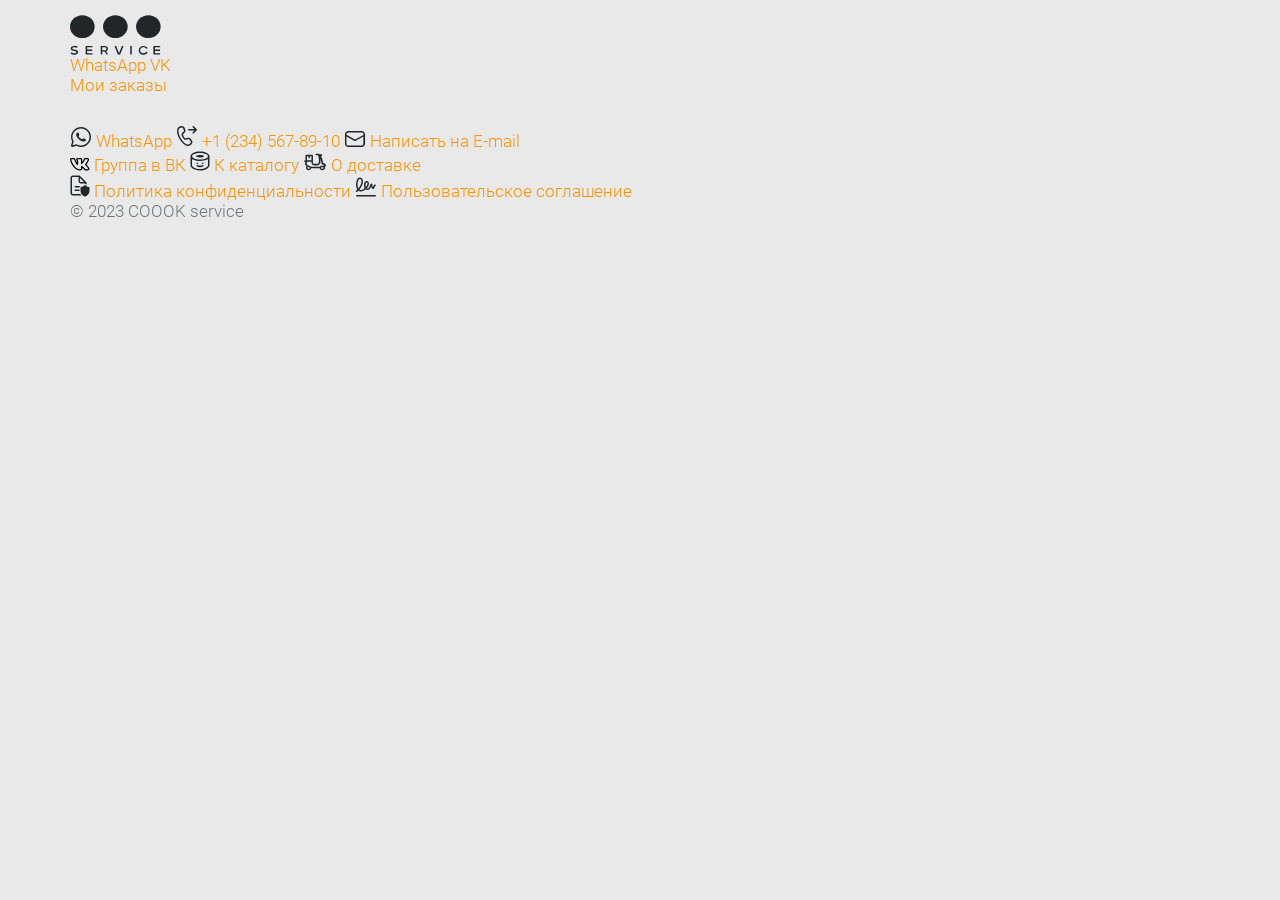
<file: app/page.html>
<!DOCTYPE html>
<html lang="en">

<head>
    <meta charset="UTF-8">
    <meta http-equiv="X-UA-Compatible" content="IE=edge">
    <meta name="viewport" content="width=device-width, initial-scale=1.0">
    <title>mvp-ser</title>
    <link rel="stylesheet" href="css/style.min.css">
</head>

<body>
    
    <header class="header">
        <div class="container">
            <div class="header-inner">
                <a href="#" class="header-inner__logo">
                    <img src="images/logo.svg" alt="logo" class="header-logo__link">
                </a>
                <div class="header-inner__btns">
                    <a href="#" class="header-inner__btn-item header-inner__btn-itemWA">WhatsApp</a>
                    <a href="#" class="header-inner__btn-item header-inner__btn-itemVK">VK</a>
                    <div class="header-inner__btn-profileInner">
                        <div class="header-inner__btn-profile"></div>
                        <ul class="header-inner__btn-profileMenu">
                            <li class="profileMenu__item">
                                <a href="#" class="profileMenu__item-text">Мои заказы</a>
                            </li>
                        </ul>
                    </div>
                </div>
            </div>
        </div>
    </header>

    <main class="main">
        
    </main>

    <footer class="footer">
        <div class="container">
            <div class="footer-items">
                <div class="footer-item">
                    <a href="#" class="footer-item__link">
                        <svg width="22" height="20" viewBox="0 0 22 20" fill="none"
                            xmlns="http://www.w3.org/2000/svg">
                            <path
                                d="M11.0294 0C5.52943 0 1.02943 4.5 1.02943 10C1.02943 11.6 1.42943 13.2 2.12943 14.5L1.02943 18.4C0.729427 19.3 1.62943 20.2 2.52943 19.9L6.42943 18.8C7.82943 19.6 9.42943 20 11.0294 20C16.5294 20 21.0294 15.5 21.0294 10C21.0294 4.5 16.5294 0 11.0294 0ZM11.0294 1.5C15.7294 1.5 19.5294 5.3 19.5294 10C19.5294 14.7 15.7294 18.5 11.0294 18.5C9.52943 18.5 8.12943 18.1 6.92943 17.4C6.72943 17.3 6.52943 17.3 6.32943 17.3L2.62943 18.3L3.62943 14.6C3.72943 14.4 3.62943 14.2 3.52943 14C2.82943 12.8 2.42943 11.4 2.42943 9.9C2.52943 5.3 6.32943 1.5 11.0294 1.5ZM7.62943 5.5C7.52943 5.5 7.22943 5.6 7.02943 5.8C6.82943 6 6.12943 6.6 6.12943 7.8C6.12943 9 7.02943 10.1 7.12943 10.3C7.22943 10.5 8.82943 12.9 11.2294 13.9C13.2294 14.7 13.6294 14.5 14.1294 14.5C14.5294 14.5 15.5294 13.9 15.7294 13.4C15.9294 12.8 15.9294 12.4 15.8294 12.3C15.7294 12.2 15.6294 12.1 15.3294 12C15.1294 11.9 13.9294 11.3 13.7294 11.2C13.5294 11.1 13.3294 11.1 13.2294 11.3C13.0294 11.5 12.6294 12.1 12.4294 12.2C12.3294 12.4 12.1294 12.4 11.9294 12.3C11.7294 12.2 10.9294 11.9 10.0294 11.1C9.32943 10.5 8.82943 9.7 8.72943 9.4C8.52943 9.2 8.72943 9 8.82943 8.9C8.92943 8.8 9.02943 8.6 9.12943 8.5C9.22943 8.4 9.32943 8.3 9.32943 8.1C9.42943 7.9 9.32943 7.8 9.32943 7.7C9.32943 7.6 8.82943 6.4 8.62943 5.9C8.42943 5.5 8.22943 5.5 8.12943 5.5C7.92943 5.5 7.82943 5.5 7.62943 5.5Z"
                                fill="#212629" />
                        </svg>

                        WhatsApp</a>
                    <a href="tel:+12345678910" class="footer-item__link">
                        <svg width="22" height="22" viewBox="0 0 22 22" fill="none"
                            xmlns="http://www.w3.org/2000/svg">
                            <path
                                d="M17.1814 0.993744C16.7814 0.993744 16.4814 1.29374 16.4814 1.79374C16.4814 1.99374 16.5814 2.19374 16.6814 2.29374L18.3814 3.99374H12.6814C12.2814 3.99374 11.9814 4.29374 11.9814 4.69374C11.9814 5.09374 12.2814 5.49374 12.6814 5.49374H18.3814L16.6814 7.19374C16.3814 7.49374 16.3814 7.99374 16.6814 8.29374C16.9814 8.59374 17.4814 8.59374 17.7814 8.29374L20.7814 5.29374C21.0814 4.99374 21.0814 4.49374 20.7814 4.19374L17.7814 1.19374C17.5814 1.09374 17.3814 0.993744 17.1814 0.993744ZM5.98138 0.993744C5.68138 0.993744 5.38138 0.993744 4.98138 1.09374L3.78138 1.49374C2.58138 1.79374 1.58138 2.79374 1.28138 4.09374C0.481384 6.89374 1.38138 10.1937 3.58138 13.9937C5.78138 17.6937 8.28138 20.0937 11.0814 20.8937C12.3814 21.1937 13.7814 20.8937 14.6814 19.9937L15.5814 19.1937C16.5814 18.2937 16.7814 16.6937 15.8814 15.5937L14.5814 13.7937C13.8814 12.8937 12.6814 12.3937 11.4814 12.7937L9.48138 13.3937C9.38138 13.3937 9.18138 13.2937 8.98138 13.1937C8.68138 12.8937 8.18138 12.3937 7.78138 11.5937C7.38138 10.6937 7.18138 10.0937 7.08138 9.79374C6.98138 9.39374 6.98138 9.39374 6.98138 9.29374C6.98138 9.19374 6.98138 9.19374 7.08138 9.19374L8.58138 7.79374C9.48138 6.99374 9.78138 5.69374 9.28138 4.59374L8.38138 2.59374C7.88138 1.69374 6.98138 1.09374 5.98138 0.993744ZM5.88138 2.49374C6.38138 2.49374 6.78138 2.79374 6.98138 3.19374L7.88138 5.19374C8.08138 5.69374 7.98138 6.19374 7.58138 6.59374L6.08138 7.99374C5.78138 8.29374 5.58138 8.69374 5.48138 9.09374C5.48138 9.19374 5.48138 9.59374 5.58138 10.0937C5.68138 10.5937 5.98138 11.2937 6.58138 12.1937C7.08138 13.0937 7.58138 13.6937 8.08138 14.1937C8.28138 14.3937 8.98138 15.0937 9.98138 14.7937L11.9814 14.1937C12.4814 13.9937 13.0814 14.1937 13.3814 14.6937L14.6814 16.4937C15.0814 16.9937 14.9814 17.6937 14.4814 18.0937L13.5814 18.8937C12.9814 19.3937 12.1814 19.5937 11.3814 19.3937C9.08138 18.7937 6.78138 16.6937 4.78138 13.1937C2.78138 9.69374 2.08138 6.69374 2.68138 4.49374C2.88138 3.79374 3.48138 3.09374 4.28138 2.89374L5.48138 2.49374C5.58138 2.49374 5.78138 2.49374 5.88138 2.49374Z"
                                fill="#212629" />
                        </svg>


                        +1 (234) 567-89-10</a>
                    <a href="#" class="footer-item__link">
                        <svg width="22" height="16" viewBox="0 0 22 16" fill="none"
                            xmlns="http://www.w3.org/2000/svg">
                            <path
                                d="M4.25001 0C2.45001 0 0.950012 1.5 0.950012 3.3V12.8C0.950012 14.5 2.45001 16 4.25001 16H17.75C19.55 16 21.05 14.5 21.05 12.7V3.3C20.95 1.5 19.45 0 17.75 0H4.25001ZM4.25001 1.5H17.75C18.75 1.5 19.55 2.3 19.55 3.3V3.9L10.95 8.4L2.45001 3.8V3.3C2.45001 2.3 3.25001 1.5 4.25001 1.5ZM2.45001 5.5L10.55 9.9C10.75 10 11.05 10 11.25 9.9L19.35 5.5V12.7C19.35 13.7 18.55 14.5 17.55 14.5H4.25001C3.25001 14.5 2.45001 13.7 2.45001 12.7V5.5Z"
                                fill="#212629" />
                        </svg>

                        Написать на E-mail</a>
                </div>
                <div class="footer-item">
                    <a href="#" class="footer-item__link">
                        <svg width="20" height="13" viewBox="0 0 20 13" fill="none"
                            xmlns="http://www.w3.org/2000/svg">
                            <path fill-rule="evenodd" clip-rule="evenodd"
                                d="M19.2958 10.0958C18.8426 9.18292 18.2453 8.349 17.5271 7.62608C17.2827 7.34192 16.9961 7.0615 16.7723 6.84267L16.7411 6.81208C16.6257 6.69908 16.5303 6.60533 16.4523 6.52458C17.4344 5.15892 18.275 3.69663 18.9608 2.16018L18.9885 2.09819L19.0079 2.03313C19.098 1.73073 19.2018 1.15567 18.8346 0.635976C18.455 0.0988257 17.8472 0.00195069 17.4402 0.00195069H15.5676C15.1773 -0.015941 14.7907 0.0895927 14.4632 0.304151C14.1332 0.520326 13.8807 0.835651 13.7418 1.20425C13.3386 2.16483 12.834 3.0785 12.2373 3.92998V1.73558C12.2373 1.45192 12.2106 0.977409 11.9068 0.576909C11.5432 0.0973757 11.0173 0.00195069 10.6522 0.00195069H7.6809C7.29809 -0.00689931 6.92578 0.129976 6.63967 0.385493C6.34667 0.647159 6.1671 1.01268 6.13906 1.40453L6.13641 1.44164V1.47886C6.13641 1.88343 6.29672 2.18185 6.42479 2.36953C6.48213 2.45356 6.54347 2.53005 6.58221 2.57836L6.59115 2.58951C6.63246 2.64103 6.66003 2.67541 6.68771 2.71305C6.7605 2.81207 6.8652 2.96473 6.89483 3.35978V4.58725C6.38258 3.74519 5.84222 2.62464 5.43563 1.42787L5.42939 1.4095L5.42247 1.39138C5.3211 1.12586 5.1585 0.739526 4.83284 0.443884C4.4524 0.0985092 4.00242 0.00195069 3.59318 0.00195069H1.69323C1.27922 0.00195069 0.780108 0.0988093 0.407698 0.491659C0.0414775 0.877984 0 1.34089 0 1.58702V1.69796L0.0233658 1.80641C0.54962 4.24901 1.63397 6.53642 3.19122 8.48975C3.89723 9.60308 4.8539 10.5363 5.98511 11.2146C7.13437 11.9038 8.43092 12.3099 9.76792 12.3998L9.80275 12.4021H9.83775C10.4426 12.4021 11.0732 12.3499 11.5473 12.0339C12.187 11.6077 12.2373 10.953 12.2373 10.6268V9.6785C12.4014 9.81117 12.6051 9.98983 12.8544 10.2299C13.1558 10.5316 13.3958 10.793 13.6017 11.0212L13.7115 11.1433C13.8713 11.3213 14.0293 11.4973 14.1726 11.6413C14.3527 11.8223 14.5747 12.0218 14.8538 12.1691C15.1559 12.3287 15.4731 12.4008 15.81 12.4008H17.7113C18.1117 12.4008 18.6863 12.3061 19.0902 11.8378C19.5303 11.3275 19.4967 10.702 19.3583 10.2525L19.3334 10.1717L19.2958 10.0958ZM14.5297 10.1838C14.3158 9.94658 14.0577 9.66533 13.7315 9.33925L13.7288 9.33658C12.5988 8.247 12.0707 8.05717 11.6973 8.05717C11.4988 8.05717 11.279 8.0795 11.1364 8.25708C11.0691 8.34092 11.0337 8.44208 11.0139 8.5475C10.9941 8.65275 10.9873 8.77633 10.9873 8.91708V10.6268C10.9873 10.8391 10.9523 10.9282 10.8542 10.9937C10.7233 11.0809 10.4437 11.1516 9.84475 11.1521C8.70775 11.0746 7.60534 10.7287 6.62791 10.1426C5.64848 9.55534 4.82258 8.74375 4.21823 7.77475L4.21165 7.76425L4.20387 7.7545C2.75281 5.94842 1.74169 3.82976 1.25025 1.56592C1.25292 1.45678 1.27656 1.39204 1.31487 1.35163C1.35434 1.30998 1.44999 1.25195 1.69323 1.25195H3.59318C3.80453 1.25195 3.91392 1.29793 3.99264 1.36939C4.08189 1.45042 4.1593 1.58801 4.25334 1.83368C4.71968 3.20533 5.35032 4.48808 5.9475 5.43125C6.24598 5.90267 6.53974 6.29508 6.80441 6.57233C6.93652 6.71083 7.0661 6.8255 7.18975 6.90708C7.30943 6.986 7.44512 7.04825 7.58465 7.04825C7.65828 7.04825 7.7444 7.04067 7.82732 7.00392C7.91652 6.9645 7.98576 6.89867 8.03465 6.81042C8.12113 6.65442 8.14483 6.42333 8.14483 6.12058V3.31749L8.14442 3.31092C8.10122 2.62897 7.89533 2.24536 7.69484 1.97265C7.6509 1.91288 7.60757 1.8589 7.56966 1.81166L7.55928 1.79872C7.51764 1.7468 7.48452 1.70485 7.4573 1.66496C7.40742 1.59187 7.38809 1.54091 7.38651 1.4863C7.39302 1.42148 7.42357 1.36134 7.47229 1.31783C7.52287 1.27266 7.58905 1.24914 7.6568 1.25195H10.6522C10.8239 1.25195 10.8818 1.29385 10.9108 1.33223C10.9519 1.38642 10.9873 1.49911 10.9873 1.73558V5.50942C10.9873 5.95767 11.1939 6.26117 11.494 6.26117C11.8393 6.26117 12.0883 6.05167 12.5236 5.61633L12.5308 5.60908L12.5373 5.60108C13.513 4.41133 14.3104 3.08582 14.9039 1.66619L14.9077 1.65555C14.9523 1.53011 15.0367 1.42272 15.1482 1.34975C15.2595 1.27679 15.3917 1.24227 15.5245 1.25146L15.5317 1.25195H17.4402C17.7004 1.25195 17.7861 1.31819 17.8137 1.35737C17.8432 1.39904 17.8637 1.48837 17.8137 1.66354C17.1294 3.19388 16.2833 4.6465 15.29 5.997L15.2838 6.0065C15.1873 6.154 15.0816 6.31717 15.0663 6.5045C15.0498 6.70567 15.1369 6.88858 15.2892 7.08458C15.4002 7.24867 15.6291 7.47275 15.8613 7.70008L15.8833 7.7215C16.1268 7.95983 16.3905 8.218 16.6023 8.468L16.6079 8.47458L16.6141 8.48075C17.2453 9.11042 17.7703 9.83834 18.1683 10.636C18.2319 10.8532 18.193 10.9642 18.1436 11.0214C18.0858 11.0884 17.9563 11.1508 17.7113 11.1508H15.81C15.6615 11.1508 15.5469 11.1216 15.4374 11.0638C15.3233 11.0035 15.206 10.9077 15.0588 10.7598C14.9403 10.6406 14.8108 10.4964 14.6528 10.3207C14.6137 10.2771 14.5728 10.2314 14.5297 10.1838Z"
                                fill="black" />
                        </svg>

                        Группа в ВК</a>
                    <a href="#" class="footer-item__link">
                        <svg width="20" height="20" viewBox="0 0 20 20" fill="none"
                            xmlns="http://www.w3.org/2000/svg">
                            <path
                                d="M10 0.5C7.5 0.5 5.2 1 3.5 1.7C2.6 2.1 1.9 2.6 1.4 3.2C0.9 3.8 0.5 4.5 0.5 5.3C0.5 5.4 0.5 5.5 0.5 5.6C0.5 5.7 0.5 5.7 0.5 5.8V14.1C0.5 15.8 1.7 17.2 3.5 18.1C5.3 19 7.5 19.5 10 19.5C12.5 19.5 14.8 19 16.5 18C18.2 17 19.5 15.7 19.5 14V5.2C19.5 5.1 19.5 5 19.4 4.9C19.3 4.3 19 3.7 18.5 3.2C18 2.6 17.2 2.1 16.4 1.7C14.8 1 12.5 0.5 10 0.5ZM10 2C12.3 2 14.4 2.4 15.9 3.1C16.6 3.4 17.2 3.8 17.5 4.2C17.8 4.6 18 4.9 18 5.3C18 5.6 17.9 6 17.5 6.4C17.1 6.8 16.6 7.2 15.9 7.5C14.4 8.1 12.3 8.5 10 8.5C7.7 8.5 5.6 8.1 4.1 7.4C3.4 7.1 2.8 6.7 2.5 6.3C2.2 5.9 2 5.6 2 5.3C2 5 2.1 4.6 2.5 4.2C2.8 3.8 3.4 3.4 4.1 3.1C5.6 2.4 7.7 2 10 2ZM10 4C7.8 4 6 4.6 6.1 5.3C6.1 5.9 7.8 6.5 10 6.5C12.2 6.5 14 5.9 13.9 5.2C13.9 4.5 12.1 4 10 4ZM18 7.9V14C18 14.9 17.3 15.9 15.8 16.7C14.4 17.5 12.3 18 10 18C7.7 18 5.6 17.5 4.2 16.7C2.8 15.9 2 14.9 2 14V7.9C2.4 8.2 2.9 8.5 3.5 8.8C5.2 9.6 7.5 10 10 10C12.5 10 14.8 9.5 16.5 8.8C17 8.5 17.6 8.2 18 7.9ZM7.3 11.5C6.8 11.5 6.5 11.8 6.5 12.2C6.5 12.6 6.8 13 7.3 13C7.8 13 8.1 12.7 8.1 12.2C8.1 11.7 7.7 11.5 7.3 11.5ZM12.8 11.5C12.4 11.5 12 11.8 12 12.3C12 12.8 12.3 13.1 12.8 13.1C13.3 13.1 13.6 12.8 13.6 12.3C13.6 11.8 13.2 11.5 12.8 11.5ZM7.3 14C6.9 14 6.5 14.3 6.5 14.7C6.5 15 6.6 15.2 6.8 15.3C8.7 16.7 11.3 16.7 13.2 15.3C13.5 15.1 13.6 14.6 13.4 14.3C13.2 14 12.7 13.9 12.4 14.1C11 15.1 9.2 15.1 7.8 14.1C7.6 14 7.4 14 7.3 14Z"
                                fill="#212629" />
                        </svg>

                        К каталогу</a>
                    <a href="#" class="footer-item__link">
                        <svg width="24" height="18" viewBox="0 0 24 18" fill="none"
                            xmlns="http://www.w3.org/2000/svg">
                            <path
                                d="M15.7455 0.799988H15.6455H13.2455C12.8455 0.799988 12.4455 1.09999 12.4455 1.49999C12.4455 1.89999 12.7455 2.29999 13.1455 2.29999H15.0455C15.3455 2.99999 15.9455 5.09999 15.9455 7.59999C15.9455 8.89999 15.6455 9.79999 15.3455 10.2C15.0455 10.7 14.6455 10.8 14.1455 10.8H10.7455C10.2455 10.8 9.9455 10.5 9.9455 10.1V8.09999V2.59999C9.9455 2.09999 9.6455 1.79999 9.2455 1.79999H6.3455H6.2455H6.1455H3.2455C2.7455 1.79999 2.4455 2.09999 2.4455 2.59999V7.39999H1.7455C1.2455 7.29999 0.945496 7.59999 0.945496 7.99999C0.945496 8.49999 1.2455 8.79999 1.6455 8.79999H2.5455C2.2455 9.39999 1.9455 10.2 1.9455 11.1C1.9455 11.3 2.0455 11.5 2.1455 11.6C2.1455 11.6 2.6455 12.2 3.5455 12.9C3.2455 13.4 2.9455 13.9 2.9455 14.5C2.9455 16 4.1455 17.2 5.7455 17.2C7.0455 17.2 8.1455 16.3 8.4455 15.1C8.8455 15.2 9.2455 15.2 9.6455 15.2H16.6455C16.9455 16.3 18.0455 17.2 19.2455 17.2C20.7455 17.2 22.0455 16 22.0455 14.5C22.0455 14.3 22.0455 14.1 21.9455 13.9L22.8455 13C23.0455 12.8 23.1455 12.4 22.9455 12.1C22.9455 12.1 21.9455 10.3 19.9455 9.79999C19.8455 6.99999 18.8455 4.69999 17.9455 3.09999H18.7455C18.8455 3.09999 19.0455 2.99999 19.0455 2.79999V1.59999C19.0455 1.49999 18.9455 1.29999 18.7455 1.29999H17.3455C17.1455 1.29999 16.8455 1.39999 16.7455 1.49999C16.5455 1.19999 16.4455 1.09999 16.3455 0.999988C16.0455 0.899988 15.9455 0.799988 15.7455 0.799988ZM3.9455 3.29999H5.4455V4.59999C5.4455 4.99999 5.7455 5.39999 6.1455 5.39999C6.6455 5.29999 6.9455 4.99999 6.9455 4.59999V3.29999H8.4455V7.29999H4.3455C4.2455 7.29999 4.2455 7.29999 4.1455 7.29999H3.9455V3.29999ZM17.3455 5.39999C17.9455 6.79999 18.4455 8.59999 18.4455 10.6C18.4455 11 18.7455 11.3 19.2455 11.4C20.3455 11.4 20.9455 12.1 21.2455 12.6L20.9455 12.8C20.8455 12.8 20.7455 12.8 20.7455 12.8H18.7455C17.9455 12.8 17.3455 13.2 16.9455 13.6C16.8455 13.7 16.8455 13.7 16.8455 13.8H9.5455C6.3455 13.8 3.8455 11.2 3.5455 10.8C3.6455 9.69999 4.2455 8.99999 4.5455 8.79999H8.5455V10.1C8.5455 11.3 9.5455 12.4 10.8455 12.4H14.3455C15.2455 12.4 16.1455 12 16.7455 11.1C17.3455 10.3 17.6455 9.09999 17.6455 7.59999C17.4455 6.79999 17.4455 6.09999 17.3455 5.39999ZM4.7455 13.8C5.3455 14.2 6.1455 14.6 6.9455 14.8C6.8455 15.4 6.3455 15.8 5.7455 15.8C5.0455 15.8 4.4455 15.2 4.4455 14.5C4.4455 14.3 4.5455 14 4.7455 13.8ZM18.7455 14.3H20.4455C20.4455 14.4 20.4455 14.5 20.4455 14.6C20.4455 15.3 19.8455 15.9 19.1455 15.9C18.4455 15.9 17.9455 15.4 17.9455 14.8C17.9455 14.8 17.9455 14.7 18.0455 14.7C18.1455 14.4 18.2455 14.3 18.7455 14.3Z"
                                fill="#212629" />
                        </svg>

                        О доставке</a>
                </div>
                <div class="footer-item">
                    <a href="#" class="footer-item__link">
                        <svg width="20" height="22" viewBox="0 0 20 22" fill="none"
                            xmlns="http://www.w3.org/2000/svg">
                            <path
                                d="M2.8 0.5C1.5 0.5 0.5 1.5 0.5 2.8V18.3C0.5 19.5 1.5 20.5 2.8 20.5H11.5C11.1 20.1 10.7 19.6 10.4 19H2.8C2.4 19 2 18.6 2 18.2V2.8C2 2.4 2.3 2 2.8 2H8.5V6.3C8.5 7.5 9.5 8.5 10.8 8.5H15.1V9C15.6 9 16 9.2 16.3 9.6C16.4 9.7 16.5 9.9 16.6 10V7.8C16.6 7.6 16.5 7.4 16.4 7.3L9.8 0.7C9.6 0.6 9.4 0.5 9.3 0.5H2.8ZM10 3.1L13.9 7H10.7C10.3 7 9.9 6.6 9.9 6.2V3.1H10ZM15 10C14.9 10 14.7 10.1 14.6 10.2C13.2 12 11 12 11 12C10.7 12 10.5 12.2 10.5 12.5V15.5C10.5 20.4 14.9 21.5 14.9 21.5H15H15.1C15.1 21.5 19.5 20.4 19.5 15.5V12.5C19.5 12.2 19.2 12 19 12C19 12 16.8 12 15.4 10.2C15.3 10.1 15.1 10 15 10ZM5.3 11C4.9 11 4.5 11.4 4.5 11.8C4.5 12.2 4.9 12.5 5.3 12.5H9.5C9.5 11.7 10.1 11.1 10.8 11H5.3ZM5.3 14.5C4.9 14.5 4.5 14.9 4.5 15.3C4.5 15.7 4.9 16.1 5.3 16.1H9.5V15.5V14.5H5.3Z"
                                fill="#212629" />
                        </svg>

                        Политика конфиденциальности</a>
                    <a href="#" class="footer-item__link">
                        <svg width="22" height="20" viewBox="0 0 22 20" fill="none"
                            xmlns="http://www.w3.org/2000/svg">
                            <path
                                d="M4.99056 0.5C3.69056 0.5 2.59056 1.4 1.99056 2.7C1.39056 4 0.990563 5.6 0.990563 7.5C0.990563 9.3 1.39056 10.9 2.09056 12.3C2.19056 12.4 2.29056 12.5 2.29056 12.6C1.69056 13.2 1.19056 13.7 1.19056 13.7C0.890563 13.9 0.790563 14.4 1.09056 14.8C1.29056 15.1 1.79056 15.2 2.19056 14.9C2.19056 14.9 2.69056 14.4 3.39056 13.8C4.09056 14.2 4.89056 14.5 5.79056 14.5C7.59056 14.5 9.39056 13.6 10.7906 12.3C11.2906 12.7 11.8906 13 12.5906 13C13.4906 13 14.1906 12.5 14.6906 12C15.1906 11.5 15.5906 10.8 15.8906 10.1C16.0906 9.7 16.1906 9.4 16.2906 9.1C16.2906 9.2 16.2906 9.3 16.2906 9.4C16.3906 9.9 16.3906 10.5 16.5906 10.9C16.6906 11.1 16.7906 11.4 16.9906 11.6C17.1906 11.8 17.5906 12 17.8906 12C18.3906 12 18.7906 11.7 18.9906 11.4C19.1906 11.1 19.2906 10.8 19.4906 10.5C19.7906 9.9 19.9906 9.3 20.5906 8.8C20.8906 8.5 20.9906 8.1 20.6906 7.7C20.3906 7.3 19.9906 7.3 19.5906 7.6C18.6906 8.3 18.2906 9.2 17.9906 9.8C17.8906 10 17.8906 10.1 17.7906 10.2C17.6906 9.9 17.5906 9.5 17.5906 9.1C17.4906 8.6 17.4906 8.1 17.3906 7.7C17.3906 7.5 17.2906 7.3 17.1906 7C17.2906 6.8 16.9906 6.5 16.4906 6.5C15.9906 6.5 15.7906 6.8 15.5906 7C15.3906 7.2 15.3906 7.5 15.2906 7.7C15.0906 8.2 14.7906 8.8 14.5906 9.4C14.2906 10 13.9906 10.6 13.5906 10.9C13.2906 11.3 12.8906 11.4 12.5906 11.4C12.2906 11.4 12.0906 11.3 11.7906 11.2C13.0906 9.8 13.9906 8.1 13.9906 6.5C13.9906 6 13.7906 5.4 13.4906 4.9C13.0906 4.4 12.4906 4 11.7906 4C10.7906 4 9.99056 4.6 9.59056 5.3C9.19056 6.1 8.99056 7.1 8.99056 8.3C8.99056 9.2 9.19056 10.3 9.69056 11.2C8.49056 12.3 7.09056 13.1 5.69056 13.1C5.19056 13.1 4.69056 13 4.39056 12.7C6.09056 10.7 7.99056 7.8 7.99056 4.3C7.99056 3.7 7.89056 2.8 7.39056 2.1C6.89056 1.4 6.19056 0.5 4.99056 0.5ZM4.99056 2C5.59056 2 5.89056 2.3 6.09056 2.7C6.39056 3.2 6.49056 3.8 6.49056 4.2C6.49056 7 4.89056 9.6 3.39056 11.4C2.89056 10.4 2.49056 9 2.49056 7.5C2.49056 5.7 2.79056 4.3 3.29056 3.3C3.79056 2.3 4.29056 2 4.99056 2ZM11.7906 5.5C12.0906 5.5 12.1906 5.6 12.2906 5.8C12.3906 6 12.4906 6.3 12.4906 6.5C12.4906 7.4 11.7906 8.7 10.8906 9.9C10.6906 9.4 10.4906 8.8 10.4906 8.3C10.4906 7.3 10.6906 6.5 10.8906 6.1C11.1906 5.6 11.3906 5.5 11.7906 5.5ZM1.79056 18C1.39056 18 0.990563 18.3 0.990563 18.7C0.990563 19.2 1.29056 19.5 1.79056 19.5H20.2906C20.6906 19.5 21.0906 19.2 21.0906 18.8C21.0906 18.4 20.7906 18 20.3906 18H1.79056Z"
                                fill="#212629" />
                        </svg>

                        Пользовательское соглашение</a>
                    <div class="footer-item__link-ser">© 2023 COOOK service</div>
                </div>
            </div>
        </div>
    </footer>

    <script src="js/main.min.js"></script>
</body>

</html>
</file>
<file: app/css/style.min.css>
body{font-family:"Roboto-Light",sans-serif;font-weight:300}@font-face{font-family:"Roboto-Bold";font-weight:700;font-style:normal;font-display:swap;src:local("Roboto-Bold"),url("../fonts/Roboto-Bold.woff2") format("woff2"),url("../fonts/Roboto-Bold.woff") format("woff")}@font-face{font-family:"Roboto-Light";font-weight:300;font-style:normal;font-display:swap;src:local("Roboto-Light"),url("../fonts/Roboto-Light.woff2") format("woff2"),url("../fonts/Roboto-Light.woff") format("woff")}html{-webkit-box-sizing:border-box;box-sizing:border-box}*,*::after,*::before{-webkit-box-sizing:inherit;box-sizing:inherit}ul[class],ol[class]{padding:0}body,h1,h2,h3,h4,h5,h6,p,ul,ol,li,figure,figcaption,blockquote,dl,dd{margin:0}ul[class]{list-style:none}a{text-decoration:none;color:#fe9102}img{max-width:100%;display:block}input,button,textarea,select{font:inherit}.slick-slider{position:relative;display:block;-webkit-box-sizing:border-box;box-sizing:border-box;-webkit-touch-callout:none;-webkit-user-select:none;-moz-user-select:none;-ms-user-select:none;user-select:none;-ms-touch-action:pan-y;touch-action:pan-y;-webkit-tap-highlight-color:rgba(0,0,0,0)}.slick-list{position:relative;overflow:hidden;display:block;margin:0;padding:0}.slick-list:focus{outline:none}.slick-list.dragging{cursor:pointer;cursor:hand}.slick-slider .slick-track,.slick-slider .slick-list{-webkit-transform:translate3d(0, 0, 0);-ms-transform:translate3d(0, 0, 0);transform:translate3d(0, 0, 0)}.slick-track{position:relative;left:0;top:0;display:block;margin-left:auto;margin-right:auto}.slick-track:before,.slick-track:after{content:"";display:table}.slick-track:after{clear:both}.slick-loading .slick-track{visibility:hidden}.slick-slide{float:left;height:100%;min-height:1px;display:none}[dir=rtl] .slick-slide{float:right}.slick-slide img{display:block}.slick-slide.slick-loading img{display:none}.slick-slide.dragging img{pointer-events:none}.slick-initialized .slick-slide{display:block}.slick-loading .slick-slide{visibility:hidden}.slick-vertical .slick-slide{display:block;height:auto;border:1px solid rgba(0,0,0,0)}.slick-arrow.slick-hidden{display:none}body.compensate-for-scrollbar{overflow:hidden}.fancybox-active{height:auto}.fancybox-is-hidden{left:-9999px;margin:0;position:absolute !important;top:-9999px;visibility:hidden}.fancybox-container{-webkit-backface-visibility:hidden;height:100%;left:0;outline:none;position:fixed;-webkit-tap-highlight-color:transparent;top:0;-ms-touch-action:manipulation;touch-action:manipulation;-webkit-transform:translateZ(0);transform:translateZ(0);width:100%;z-index:99992}.fancybox-container *{-webkit-box-sizing:border-box;box-sizing:border-box}.fancybox-outer,.fancybox-inner,.fancybox-bg,.fancybox-stage{bottom:0;left:0;position:absolute;right:0;top:0}.fancybox-outer{-webkit-overflow-scrolling:touch;overflow-y:auto}.fancybox-bg{background:rgb(30, 30, 30);opacity:0;-webkit-transition-duration:inherit;-o-transition-duration:inherit;transition-duration:inherit;-webkit-transition-property:opacity;-o-transition-property:opacity;transition-property:opacity;-webkit-transition-timing-function:cubic-bezier(0.47, 0, 0.74, 0.71);-o-transition-timing-function:cubic-bezier(0.47, 0, 0.74, 0.71);transition-timing-function:cubic-bezier(0.47, 0, 0.74, 0.71)}.fancybox-is-open .fancybox-bg{opacity:.9;-webkit-transition-timing-function:cubic-bezier(0.22, 0.61, 0.36, 1);-o-transition-timing-function:cubic-bezier(0.22, 0.61, 0.36, 1);transition-timing-function:cubic-bezier(0.22, 0.61, 0.36, 1)}.fancybox-infobar,.fancybox-toolbar,.fancybox-caption,.fancybox-navigation .fancybox-button{direction:ltr;opacity:0;position:absolute;-webkit-transition:opacity .25s ease,visibility 0s ease .25s;-o-transition:opacity .25s ease,visibility 0s ease .25s;transition:opacity .25s ease,visibility 0s ease .25s;visibility:hidden;z-index:99997}.fancybox-show-infobar .fancybox-infobar,.fancybox-show-toolbar .fancybox-toolbar,.fancybox-show-caption .fancybox-caption,.fancybox-show-nav .fancybox-navigation .fancybox-button{opacity:1;-webkit-transition:opacity .25s ease 0s,visibility 0s ease 0s;-o-transition:opacity .25s ease 0s,visibility 0s ease 0s;transition:opacity .25s ease 0s,visibility 0s ease 0s;visibility:visible}.fancybox-infobar{color:#ccc;font-size:13px;-webkit-font-smoothing:subpixel-antialiased;height:44px;left:0;line-height:44px;min-width:44px;mix-blend-mode:difference;padding:0 10px;pointer-events:none;top:0;-webkit-touch-callout:none;-webkit-user-select:none;-moz-user-select:none;-ms-user-select:none;user-select:none}.fancybox-toolbar{right:0;top:0}.fancybox-stage{direction:ltr;overflow:visible;-webkit-transform:translateZ(0);transform:translateZ(0);z-index:99994}.fancybox-is-open .fancybox-stage{overflow:hidden}.fancybox-slide{-webkit-backface-visibility:hidden;display:none;height:100%;left:0;outline:none;overflow:auto;-webkit-overflow-scrolling:touch;padding:44px;position:absolute;text-align:center;top:0;-webkit-transition-property:opacity,-webkit-transform;transition-property:opacity,-webkit-transform;-o-transition-property:transform,opacity;transition-property:transform,opacity;transition-property:transform,opacity,-webkit-transform;white-space:normal;width:100%;z-index:99994}.fancybox-slide::before{content:"";display:inline-block;font-size:0;height:100%;vertical-align:middle;width:0}.fancybox-is-sliding .fancybox-slide,.fancybox-slide--previous,.fancybox-slide--current,.fancybox-slide--next{display:block}.fancybox-slide--image{overflow:hidden;padding:44px 0}.fancybox-slide--image::before{display:none}.fancybox-slide--html{padding:6px}.fancybox-content{background:#fff;display:inline-block;margin:0;max-width:100%;overflow:auto;-webkit-overflow-scrolling:touch;padding:44px;position:relative;text-align:left;vertical-align:middle}.fancybox-slide--image .fancybox-content{-webkit-animation-timing-function:cubic-bezier(0.5, 0, 0.14, 1);animation-timing-function:cubic-bezier(0.5, 0, 0.14, 1);-webkit-backface-visibility:hidden;background:transparent;background-repeat:no-repeat;background-size:100% 100%;left:0;max-width:none;overflow:visible;padding:0;position:absolute;top:0;-ms-transform-origin:top left;-webkit-transform-origin:top left;transform-origin:top left;-webkit-transition-property:opacity,-webkit-transform;transition-property:opacity,-webkit-transform;-o-transition-property:transform,opacity;transition-property:transform,opacity;transition-property:transform,opacity,-webkit-transform;-webkit-user-select:none;-moz-user-select:none;-ms-user-select:none;user-select:none;z-index:99995}.fancybox-can-zoomOut .fancybox-content{cursor:-webkit-zoom-out;cursor:zoom-out}.fancybox-can-zoomIn .fancybox-content{cursor:-webkit-zoom-in;cursor:zoom-in}.fancybox-can-swipe .fancybox-content,.fancybox-can-pan .fancybox-content{cursor:-webkit-grab;cursor:grab}.fancybox-is-grabbing .fancybox-content{cursor:-webkit-grabbing;cursor:grabbing}.fancybox-container [data-selectable=true]{cursor:text}.fancybox-image,.fancybox-spaceball{background:transparent;border:0;height:100%;left:0;margin:0;max-height:none;max-width:none;padding:0;position:absolute;top:0;-webkit-user-select:none;-moz-user-select:none;-ms-user-select:none;user-select:none;width:100%}.fancybox-spaceball{z-index:1}.fancybox-slide--video .fancybox-content,.fancybox-slide--map .fancybox-content,.fancybox-slide--pdf .fancybox-content,.fancybox-slide--iframe .fancybox-content{height:100%;overflow:visible;padding:0;width:100%}.fancybox-slide--video .fancybox-content{background:#000}.fancybox-slide--map .fancybox-content{background:#e5e3df}.fancybox-slide--iframe .fancybox-content{background:#fff}.fancybox-video,.fancybox-iframe{background:transparent;border:0;display:block;height:100%;margin:0;overflow:hidden;padding:0;width:100%}.fancybox-iframe{left:0;position:absolute;top:0}.fancybox-error{background:#fff;cursor:default;max-width:400px;padding:40px;width:100%}.fancybox-error p{color:#444;font-size:16px;line-height:20px;margin:0;padding:0}.fancybox-button{background:rgba(30, 30, 30, 0.6);border:0;border-radius:0;-webkit-box-shadow:none;box-shadow:none;cursor:pointer;display:inline-block;height:44px;margin:0;padding:10px;position:relative;-webkit-transition:color .2s;-o-transition:color .2s;transition:color .2s;vertical-align:top;visibility:inherit;width:44px}.fancybox-button,.fancybox-button:visited,.fancybox-button:link{color:#ccc}.fancybox-button:hover{color:#fff}.fancybox-button:focus{outline:none}.fancybox-button.fancybox-focus{outline:1px dotted}.fancybox-button[disabled],.fancybox-button[disabled]:hover{color:#888;cursor:default;outline:none}.fancybox-button div{height:100%}.fancybox-button svg{display:block;height:100%;overflow:visible;position:relative;width:100%}.fancybox-button svg path{fill:currentColor;stroke-width:0}.fancybox-button--play svg:nth-child(2),.fancybox-button--fsenter svg:nth-child(2){display:none}.fancybox-button--pause svg:nth-child(1),.fancybox-button--fsexit svg:nth-child(1){display:none}.fancybox-progress{background:#ff5268;height:2px;left:0;position:absolute;right:0;top:0;-ms-transform:scaleX(0);-webkit-transform:scaleX(0);transform:scaleX(0);-ms-transform-origin:0;-webkit-transform-origin:0;transform-origin:0;-webkit-transition-property:-webkit-transform;transition-property:-webkit-transform;-o-transition-property:transform;transition-property:transform;transition-property:transform, -webkit-transform;-webkit-transition-timing-function:linear;-o-transition-timing-function:linear;transition-timing-function:linear;z-index:99998}.fancybox-close-small{background:transparent;border:0;border-radius:0;color:#ccc;cursor:pointer;opacity:.8;padding:8px;position:absolute;right:-12px;top:-44px;z-index:401}.fancybox-close-small:hover{color:#fff;opacity:1}.fancybox-slide--html .fancybox-close-small{color:currentColor;padding:10px;right:0;top:0}.fancybox-slide--image.fancybox-is-scaling .fancybox-content{overflow:hidden}.fancybox-is-scaling .fancybox-close-small,.fancybox-is-zoomable.fancybox-can-pan .fancybox-close-small{display:none}.fancybox-navigation .fancybox-button{background-clip:content-box;height:100px;opacity:0;position:absolute;top:calc(50% - 50px);width:70px}.fancybox-navigation .fancybox-button div{padding:7px}.fancybox-navigation .fancybox-button--arrow_left{left:0;left:env(safe-area-inset-left);padding:31px 26px 31px 6px}.fancybox-navigation .fancybox-button--arrow_right{padding:31px 6px 31px 26px;right:0;right:env(safe-area-inset-right)}.fancybox-caption{background:-webkit-gradient(linear, left bottom, left top, from(rgba(0, 0, 0, 0.85)), color-stop(50%, rgba(0, 0, 0, 0.3)), color-stop(65%, rgba(0, 0, 0, 0.15)), color-stop(75.5%, rgba(0, 0, 0, 0.075)), color-stop(82.85%, rgba(0, 0, 0, 0.037)), color-stop(88%, rgba(0, 0, 0, 0.019)), to(rgba(0, 0, 0, 0)));background:-o-linear-gradient(bottom, rgba(0, 0, 0, 0.85) 0%, rgba(0, 0, 0, 0.3) 50%, rgba(0, 0, 0, 0.15) 65%, rgba(0, 0, 0, 0.075) 75.5%, rgba(0, 0, 0, 0.037) 82.85%, rgba(0, 0, 0, 0.019) 88%, rgba(0, 0, 0, 0) 100%);background:linear-gradient(to top, rgba(0, 0, 0, 0.85) 0%, rgba(0, 0, 0, 0.3) 50%, rgba(0, 0, 0, 0.15) 65%, rgba(0, 0, 0, 0.075) 75.5%, rgba(0, 0, 0, 0.037) 82.85%, rgba(0, 0, 0, 0.019) 88%, rgba(0, 0, 0, 0) 100%);bottom:0;color:#eee;font-size:14px;font-weight:400;left:0;line-height:1.5;padding:75px 44px 25px 44px;pointer-events:none;right:0;text-align:center;z-index:99996}@supports(padding: max(0px)){.fancybox-caption{padding:75px max(44px,env(safe-area-inset-right)) max(25px,env(safe-area-inset-bottom)) max(44px,env(safe-area-inset-left))}}.fancybox-caption--separate{margin-top:-50px}.fancybox-caption__body{max-height:50vh;overflow:auto;pointer-events:all}.fancybox-caption a,.fancybox-caption a:link,.fancybox-caption a:visited{color:#ccc;text-decoration:none}.fancybox-caption a:hover{color:#fff;text-decoration:underline}.fancybox-loading{-webkit-animation:fancybox-rotate 1s linear infinite;animation:fancybox-rotate 1s linear infinite;background:transparent;border:4px solid #888;border-bottom-color:#fff;border-radius:50%;height:50px;left:50%;margin:-25px 0 0 -25px;opacity:.7;padding:0;position:absolute;top:50%;width:50px;z-index:99999}@-webkit-keyframes fancybox-rotate{100%{-webkit-transform:rotate(360deg);transform:rotate(360deg)}}@keyframes fancybox-rotate{100%{-webkit-transform:rotate(360deg);transform:rotate(360deg)}}.fancybox-animated{-webkit-transition-timing-function:cubic-bezier(0, 0, 0.25, 1);-o-transition-timing-function:cubic-bezier(0, 0, 0.25, 1);transition-timing-function:cubic-bezier(0, 0, 0.25, 1)}.fancybox-fx-slide.fancybox-slide--previous{opacity:0;-webkit-transform:translate3d(-100%, 0, 0);transform:translate3d(-100%, 0, 0)}.fancybox-fx-slide.fancybox-slide--next{opacity:0;-webkit-transform:translate3d(100%, 0, 0);transform:translate3d(100%, 0, 0)}.fancybox-fx-slide.fancybox-slide--current{opacity:1;-webkit-transform:translate3d(0, 0, 0);transform:translate3d(0, 0, 0)}.fancybox-fx-fade.fancybox-slide--previous,.fancybox-fx-fade.fancybox-slide--next{opacity:0;-webkit-transition-timing-function:cubic-bezier(0.19, 1, 0.22, 1);-o-transition-timing-function:cubic-bezier(0.19, 1, 0.22, 1);transition-timing-function:cubic-bezier(0.19, 1, 0.22, 1)}.fancybox-fx-fade.fancybox-slide--current{opacity:1}.fancybox-fx-zoom-in-out.fancybox-slide--previous{opacity:0;-webkit-transform:scale3d(1.5, 1.5, 1.5);transform:scale3d(1.5, 1.5, 1.5)}.fancybox-fx-zoom-in-out.fancybox-slide--next{opacity:0;-webkit-transform:scale3d(0.5, 0.5, 0.5);transform:scale3d(0.5, 0.5, 0.5)}.fancybox-fx-zoom-in-out.fancybox-slide--current{opacity:1;-webkit-transform:scale3d(1, 1, 1);transform:scale3d(1, 1, 1)}.fancybox-fx-rotate.fancybox-slide--previous{opacity:0;-ms-transform:rotate(-360deg);-webkit-transform:rotate(-360deg);transform:rotate(-360deg)}.fancybox-fx-rotate.fancybox-slide--next{opacity:0;-ms-transform:rotate(360deg);-webkit-transform:rotate(360deg);transform:rotate(360deg)}.fancybox-fx-rotate.fancybox-slide--current{opacity:1;-ms-transform:rotate(0deg);-webkit-transform:rotate(0deg);transform:rotate(0deg)}.fancybox-fx-circular.fancybox-slide--previous{opacity:0;-webkit-transform:scale3d(0, 0, 0) translate3d(-100%, 0, 0);transform:scale3d(0, 0, 0) translate3d(-100%, 0, 0)}.fancybox-fx-circular.fancybox-slide--next{opacity:0;-webkit-transform:scale3d(0, 0, 0) translate3d(100%, 0, 0);transform:scale3d(0, 0, 0) translate3d(100%, 0, 0)}.fancybox-fx-circular.fancybox-slide--current{opacity:1;-webkit-transform:scale3d(1, 1, 1) translate3d(0, 0, 0);transform:scale3d(1, 1, 1) translate3d(0, 0, 0)}.fancybox-fx-tube.fancybox-slide--previous{-webkit-transform:translate3d(-100%, 0, 0) scale(0.1) skew(-10deg);transform:translate3d(-100%, 0, 0) scale(0.1) skew(-10deg)}.fancybox-fx-tube.fancybox-slide--next{-webkit-transform:translate3d(100%, 0, 0) scale(0.1) skew(10deg);transform:translate3d(100%, 0, 0) scale(0.1) skew(10deg)}.fancybox-fx-tube.fancybox-slide--current{-webkit-transform:translate3d(0, 0, 0) scale(1);transform:translate3d(0, 0, 0) scale(1)}@media all and (max-height: 576px){.fancybox-slide{padding-left:6px;padding-right:6px}.fancybox-slide--image{padding:6px 0}.fancybox-close-small{right:-6px}.fancybox-slide--image .fancybox-close-small{background:#4e4e4e;color:#f2f4f6;height:36px;opacity:1;padding:6px;right:0;top:0;width:36px}.fancybox-caption{padding-left:12px;padding-right:12px}@supports(padding: max(0px)){.fancybox-caption{padding-left:max(12px,env(safe-area-inset-left));padding-right:max(12px,env(safe-area-inset-right))}}}.fancybox-share{background:#f4f4f4;border-radius:3px;max-width:90%;padding:30px;text-align:center}.fancybox-share h1{color:#222;font-size:35px;font-weight:700;margin:0 0 20px 0}.fancybox-share p{margin:0;padding:0}.fancybox-share__button{border:0;border-radius:3px;display:inline-block;font-size:14px;font-weight:700;line-height:40px;margin:0 5px 10px 5px;min-width:130px;padding:0 15px;text-decoration:none;-webkit-transition:all .2s;-o-transition:all .2s;transition:all .2s;-webkit-user-select:none;-moz-user-select:none;-ms-user-select:none;user-select:none;white-space:nowrap}.fancybox-share__button:visited,.fancybox-share__button:link{color:#fff}.fancybox-share__button:hover{text-decoration:none}.fancybox-share__button--fb{background:#3b5998}.fancybox-share__button--fb:hover{background:#344e86}.fancybox-share__button--pt{background:#bd081d}.fancybox-share__button--pt:hover{background:#aa0719}.fancybox-share__button--tw{background:#1da1f2}.fancybox-share__button--tw:hover{background:#0d95e8}.fancybox-share__button svg{height:25px;margin-right:7px;position:relative;top:-1px;vertical-align:middle;width:25px}.fancybox-share__button svg path{fill:#fff}.fancybox-share__input{background:transparent;border:0;border-bottom:1px solid #d7d7d7;border-radius:0;color:#5d5b5b;font-size:14px;margin:10px 0 0 0;outline:none;padding:10px 15px;width:100%}.fancybox-thumbs{background:#ddd;bottom:0;display:none;margin:0;-webkit-overflow-scrolling:touch;-ms-overflow-style:-ms-autohiding-scrollbar;padding:2px 2px 4px 2px;position:absolute;right:0;-webkit-tap-highlight-color:rgba(0, 0, 0, 0);top:0;width:212px;z-index:99995}.fancybox-thumbs-x{overflow-x:auto;overflow-y:hidden}.fancybox-show-thumbs .fancybox-thumbs{display:block}.fancybox-show-thumbs .fancybox-inner{right:212px}.fancybox-thumbs__list{font-size:0;height:100%;list-style:none;margin:0;overflow-x:hidden;overflow-y:auto;padding:0;position:absolute;position:relative;white-space:nowrap;width:100%}.fancybox-thumbs-x .fancybox-thumbs__list{overflow:hidden}.fancybox-thumbs-y .fancybox-thumbs__list::-webkit-scrollbar{width:7px}.fancybox-thumbs-y .fancybox-thumbs__list::-webkit-scrollbar-track{background:#fff;border-radius:10px;-webkit-box-shadow:inset 0 0 6px rgba(0, 0, 0, 0.3);box-shadow:inset 0 0 6px rgba(0, 0, 0, 0.3)}.fancybox-thumbs-y .fancybox-thumbs__list::-webkit-scrollbar-thumb{background:#2a2a2a;border-radius:10px}.fancybox-thumbs__list a{-webkit-backface-visibility:hidden;backface-visibility:hidden;background-color:rgba(0, 0, 0, 0.1);background-position:center center;background-repeat:no-repeat;background-size:cover;cursor:pointer;float:left;height:75px;margin:2px;max-height:calc(100% - 8px);max-width:calc(50% - 4px);outline:none;overflow:hidden;padding:0;position:relative;-webkit-tap-highlight-color:transparent;width:100px}.fancybox-thumbs__list a::before{border:6px solid #ff5268;bottom:0;content:"";left:0;opacity:0;position:absolute;right:0;top:0;-webkit-transition:all .2s cubic-bezier(0.25, 0.46, 0.45, 0.94);-o-transition:all .2s cubic-bezier(0.25, 0.46, 0.45, 0.94);transition:all .2s cubic-bezier(0.25, 0.46, 0.45, 0.94);z-index:99991}.fancybox-thumbs__list a:focus::before{opacity:.5}.fancybox-thumbs__list a.fancybox-thumbs-active::before{opacity:1}@media all and (max-width: 576px){.fancybox-thumbs{width:110px}.fancybox-show-thumbs .fancybox-inner{right:110px}.fancybox-thumbs__list a{max-width:calc(100% - 10px)}}.jq-ry-container{position:relative;padding:0 5px;line-height:0;display:block;cursor:pointer;-webkit-box-sizing:content-box;box-sizing:content-box;direction:ltr}.jq-ry-container[readonly=readonly]{cursor:default}.jq-ry-container>.jq-ry-group-wrapper{position:relative;width:100%}.jq-ry-container>.jq-ry-group-wrapper>.jq-ry-group{position:relative;line-height:0;z-index:10;white-space:nowrap}.jq-ry-container>.jq-ry-group-wrapper>.jq-ry-group>svg{display:inline-block}.jq-ry-container>.jq-ry-group-wrapper>.jq-ry-group.jq-ry-normal-group{width:100%}.jq-ry-container>.jq-ry-group-wrapper>.jq-ry-group.jq-ry-rated-group{width:0;z-index:11;position:absolute;top:0;left:0;overflow:hidden}.irs{position:relative;display:block;-webkit-touch-callout:none;-webkit-user-select:none;-moz-user-select:none;-ms-user-select:none;user-select:none;font-size:12px;font-family:Arial,sans-serif}.irs-line{position:relative;display:block;overflow:hidden;outline:none !important}.irs-bar{position:absolute;display:block;left:0;width:0}.irs-shadow{position:absolute;display:none;left:0;width:0}.irs-handle{position:absolute;display:block;-webkit-box-sizing:border-box;box-sizing:border-box;cursor:default;z-index:1}.irs-handle.type_last{z-index:2}.irs-min,.irs-max{position:absolute;display:block;cursor:default}.irs-min{left:0}.irs-max{right:0}.irs-from,.irs-to,.irs-single{position:absolute;display:block;top:0;left:0;cursor:default;white-space:nowrap}.irs-grid{position:absolute;display:none;bottom:0;left:0;width:100%;height:20px}.irs-with-grid .irs-grid{display:block}.irs-grid-pol{position:absolute;top:0;left:0;width:1px;height:8px;background:#000}.irs-grid-pol.small{height:4px}.irs-grid-text{position:absolute;bottom:0;left:0;white-space:nowrap;text-align:center;font-size:9px;line-height:9px;padding:0 3px;color:#000}.irs-disable-mask{position:absolute;display:block;top:0;left:-1%;width:102%;height:100%;cursor:default;background:rgba(0, 0, 0, 0);z-index:2}.lt-ie9 .irs-disable-mask{background:#000;filter:alpha(opacity=0);cursor:not-allowed}.irs-disabled{opacity:.4}.irs-hidden-input{position:absolute !important;display:block !important;top:0 !important;left:0 !important;width:0 !important;height:0 !important;font-size:0 !important;line-height:0 !important;padding:0 !important;margin:0 !important;overflow:hidden;outline:none !important;z-index:-9999 !important;background:none !important;border-style:solid !important;border-color:transparent !important}.irs--flat{height:40px}.irs--flat.irs-with-grid{height:60px}.irs--flat .irs-line{top:25px;height:12px;background-color:#e1e4e9;border-radius:4px}.irs--flat .irs-bar{top:25px;height:12px;background-color:#ed5565}.irs--flat .irs-bar--single{border-radius:4px 0 0 4px}.irs--flat .irs-shadow{height:1px;bottom:16px;background-color:#e1e4e9}.irs--flat .irs-handle{top:22px;width:16px;height:18px;background-color:transparent}.irs--flat .irs-handle>i:first-child{position:absolute;display:block;top:0;left:50%;width:2px;height:100%;margin-left:-1px;background-color:#da4453}.irs--flat .irs-handle.state_hover>i:first-child,.irs--flat .irs-handle:hover>i:first-child{background-color:#a43540}.irs--flat .irs-min,.irs--flat .irs-max{top:0;padding:1px 3px;color:#999;font-size:10px;line-height:1.333;text-shadow:none;background-color:#e1e4e9;border-radius:4px}.irs--flat .irs-from,.irs--flat .irs-to,.irs--flat .irs-single{color:white;font-size:10px;line-height:1.333;text-shadow:none;padding:1px 5px;background-color:#ed5565;border-radius:4px}.irs--flat .irs-from:before,.irs--flat .irs-to:before,.irs--flat .irs-single:before{position:absolute;display:block;content:"";bottom:-6px;left:50%;width:0;height:0;margin-left:-3px;overflow:hidden;border:3px solid transparent;border-top-color:#ed5565}.irs--flat .irs-grid-pol{background-color:#e1e4e9}.irs--flat .irs-grid-text{color:#999}.irs--big{height:55px}.irs--big.irs-with-grid{height:70px}.irs--big .irs-line{top:33px;height:12px;background-color:white;background:-webkit-gradient(linear, left top, left bottom, color-stop(-50%, #ddd), color-stop(150%, white));background:-o-linear-gradient(top, #ddd -50%, white 150%);background:linear-gradient(to bottom, #ddd -50%, white 150%);border:1px solid #ccc;border-radius:12px}.irs--big .irs-bar{top:33px;height:12px;background-color:#92bce0;border:1px solid #428bca;background:-webkit-gradient(linear, left top, left bottom, from(#ffffff), color-stop(30%, #428bca), to(#b9d4ec));background:-o-linear-gradient(top, #ffffff 0%, #428bca 30%, #b9d4ec 100%);background:linear-gradient(to bottom, #ffffff 0%, #428bca 30%, #b9d4ec 100%);-webkit-box-shadow:inset 0 0 1px 1px rgba(255, 255, 255, 0.5);box-shadow:inset 0 0 1px 1px rgba(255, 255, 255, 0.5)}.irs--big .irs-bar--single{border-radius:12px 0 0 12px}.irs--big .irs-shadow{height:1px;bottom:16px;background-color:rgba(66, 139, 202, 0.5)}.irs--big .irs-handle{top:25px;width:30px;height:30px;border:1px solid rgba(0, 0, 0, 0.3);background-color:#cbcfd5;background:-webkit-gradient(linear, left top, left bottom, from(white), color-stop(30%, #B4B9BE), to(white));background:-o-linear-gradient(top, white 0%, #B4B9BE 30%, white 100%);background:linear-gradient(to bottom, white 0%, #B4B9BE 30%, white 100%);-webkit-box-shadow:1px 1px 2px rgba(0, 0, 0, 0.2),inset 0 0 3px 1px white;box-shadow:1px 1px 2px rgba(0, 0, 0, 0.2),inset 0 0 3px 1px white;border-radius:30px}.irs--big .irs-handle.state_hover,.irs--big .irs-handle:hover{border-color:rgba(0, 0, 0, 0.45);background-color:#939ba7;background:-webkit-gradient(linear, left top, left bottom, from(white), color-stop(30%, #919BA5), to(white));background:-o-linear-gradient(top, white 0%, #919BA5 30%, white 100%);background:linear-gradient(to bottom, white 0%, #919BA5 30%, white 100%)}.irs--big .irs-min,.irs--big .irs-max{top:0;padding:1px 5px;color:white;text-shadow:none;background-color:#9f9f9f;border-radius:3px}.irs--big .irs-from,.irs--big .irs-to,.irs--big .irs-single{color:white;text-shadow:none;padding:1px 5px;background-color:#428bca;background:-webkit-gradient(linear, left top, left bottom, from(#428bca), to(#3071a9));background:-o-linear-gradient(top, #428bca 0%, #3071a9 100%);background:linear-gradient(to bottom, #428bca 0%, #3071a9 100%);border-radius:3px}.irs--big .irs-grid-pol{background-color:#428bca}.irs--big .irs-grid-text{color:#428bca}.irs--modern{height:55px}.irs--modern.irs-with-grid{height:55px}.irs--modern .irs-line{top:25px;height:5px;background-color:#d1d6e0;background:-webkit-gradient(linear, left top, left bottom, from(#e0e4ea), to(#d1d6e0));background:-o-linear-gradient(top, #e0e4ea 0%, #d1d6e0 100%);background:linear-gradient(to bottom, #e0e4ea 0%, #d1d6e0 100%);border:1px solid #a3adc1;border-bottom-width:0;border-radius:5px}.irs--modern .irs-bar{top:25px;height:5px;background:#20b426;background:-webkit-gradient(linear, left top, left bottom, from(#20b426), to(#18891d));background:-o-linear-gradient(top, #20b426 0%, #18891d 100%);background:linear-gradient(to bottom, #20b426 0%, #18891d 100%)}.irs--modern .irs-bar--single{border-radius:5px 0 0 5px}.irs--modern .irs-shadow{height:1px;bottom:21px;background-color:rgba(209, 214, 224, 0.5)}.irs--modern .irs-handle{top:37px;width:12px;height:13px;border:1px solid #a3adc1;border-top-width:0;-webkit-box-shadow:1px 1px 1px rgba(0, 0, 0, 0.1);box-shadow:1px 1px 1px rgba(0, 0, 0, 0.1);border-radius:0 0 3px 3px}.irs--modern .irs-handle>i:nth-child(1){position:absolute;display:block;top:-4px;left:1px;width:6px;height:6px;border:1px solid #a3adc1;background:white;-webkit-transform:rotate(45deg);-ms-transform:rotate(45deg);transform:rotate(45deg)}.irs--modern .irs-handle>i:nth-child(2){position:absolute;display:block;-webkit-box-sizing:border-box;box-sizing:border-box;top:0;left:0;width:10px;height:12px;background:#e9e6e6;background:-webkit-gradient(linear, left top, left bottom, from(white), to(#e9e6e6));background:-o-linear-gradient(top, white 0%, #e9e6e6 100%);background:linear-gradient(to bottom, white 0%, #e9e6e6 100%);border-radius:0 0 3px 3px}.irs--modern .irs-handle>i:nth-child(3){position:absolute;display:block;-webkit-box-sizing:border-box;box-sizing:border-box;top:3px;left:3px;width:4px;height:5px;border-left:1px solid #a3adc1;border-right:1px solid #a3adc1}.irs--modern .irs-handle.state_hover,.irs--modern .irs-handle:hover{border-color:#7685a2;background:#c3c7cd;background:-webkit-gradient(linear, left top, left bottom, from(#ffffff), color-stop(30%, #919ba5), to(#ffffff));background:-o-linear-gradient(top, #ffffff 0%, #919ba5 30%, #ffffff 100%);background:linear-gradient(to bottom, #ffffff 0%, #919ba5 30%, #ffffff 100%)}.irs--modern .irs-handle.state_hover>i:nth-child(1),.irs--modern .irs-handle:hover>i:nth-child(1){border-color:#7685a2}.irs--modern .irs-handle.state_hover>i:nth-child(3),.irs--modern .irs-handle:hover>i:nth-child(3){border-color:#48536a}.irs--modern .irs-min,.irs--modern .irs-max{top:0;font-size:10px;line-height:1.333;text-shadow:none;padding:1px 5px;color:white;background-color:#d1d6e0;border-radius:5px}.irs--modern .irs-from,.irs--modern .irs-to,.irs--modern .irs-single{font-size:10px;line-height:1.333;text-shadow:none;padding:1px 5px;background-color:#20b426;color:white;border-radius:5px}.irs--modern .irs-from:before,.irs--modern .irs-to:before,.irs--modern .irs-single:before{position:absolute;display:block;content:"";bottom:-6px;left:50%;width:0;height:0;margin-left:-3px;overflow:hidden;border:3px solid transparent;border-top-color:#20b426}.irs--modern .irs-grid{height:25px}.irs--modern .irs-grid-pol{background-color:#dedede}.irs--modern .irs-grid-text{color:silver;font-size:13px}.irs--sharp{height:50px;font-size:12px;line-height:1}.irs--sharp.irs-with-grid{height:57px}.irs--sharp .irs-line{top:30px;height:2px;background-color:black;border-radius:2px}.irs--sharp .irs-bar{top:30px;height:2px;background-color:#ee22fa}.irs--sharp .irs-bar--single{border-radius:2px 0 0 2px}.irs--sharp .irs-shadow{height:1px;bottom:21px;background-color:rgba(0, 0, 0, 0.5)}.irs--sharp .irs-handle{top:25px;width:10px;height:10px;background-color:#a804b2}.irs--sharp .irs-handle>i:first-child{position:absolute;display:block;top:100%;left:0;width:0;height:0;border:5px solid transparent;border-top-color:#a804b2}.irs--sharp .irs-handle.state_hover,.irs--sharp .irs-handle:hover{background-color:black}.irs--sharp .irs-handle.state_hover>i:first-child,.irs--sharp .irs-handle:hover>i:first-child{border-top-color:black}.irs--sharp .irs-min,.irs--sharp .irs-max{color:white;font-size:14px;line-height:1;top:0;padding:3px 4px;opacity:.4;background-color:#a804b2;border-radius:2px}.irs--sharp .irs-from,.irs--sharp .irs-to,.irs--sharp .irs-single{font-size:14px;line-height:1;text-shadow:none;padding:3px 4px;background-color:#a804b2;color:white;border-radius:2px}.irs--sharp .irs-from:before,.irs--sharp .irs-to:before,.irs--sharp .irs-single:before{position:absolute;display:block;content:"";bottom:-6px;left:50%;width:0;height:0;margin-left:-3px;overflow:hidden;border:3px solid transparent;border-top-color:#a804b2}.irs--sharp .irs-grid{height:25px}.irs--sharp .irs-grid-pol{background-color:#dedede}.irs--sharp .irs-grid-text{color:silver;font-size:13px}.irs--round{height:50px}.irs--round.irs-with-grid{height:65px}.irs--round .irs-line{top:36px;height:4px;background-color:#dee4ec;border-radius:4px}.irs--round .irs-bar{top:36px;height:4px;background-color:#006cfa}.irs--round .irs-bar--single{border-radius:4px 0 0 4px}.irs--round .irs-shadow{height:4px;bottom:21px;background-color:rgba(222, 228, 236, 0.5)}.irs--round .irs-handle{top:26px;width:24px;height:24px;border:4px solid #006cfa;background-color:white;border-radius:24px;-webkit-box-shadow:0 1px 3px rgba(0, 0, 255, 0.3);box-shadow:0 1px 3px rgba(0, 0, 255, 0.3)}.irs--round .irs-handle.state_hover,.irs--round .irs-handle:hover{background-color:#f0f6ff}.irs--round .irs-min,.irs--round .irs-max{color:#333;font-size:14px;line-height:1;top:0;padding:3px 5px;background-color:rgba(0, 0, 0, 0.1);border-radius:4px}.irs--round .irs-from,.irs--round .irs-to,.irs--round .irs-single{font-size:14px;line-height:1;text-shadow:none;padding:3px 5px;background-color:#006cfa;color:white;border-radius:4px}.irs--round .irs-from:before,.irs--round .irs-to:before,.irs--round .irs-single:before{position:absolute;display:block;content:"";bottom:-6px;left:50%;width:0;height:0;margin-left:-3px;overflow:hidden;border:3px solid transparent;border-top-color:#006cfa}.irs--round .irs-grid{height:25px}.irs--round .irs-grid-pol{background-color:#dedede}.irs--round .irs-grid-text{color:silver;font-size:13px}.irs--square{height:50px}.irs--square.irs-with-grid{height:60px}.irs--square .irs-line{top:31px;height:4px;background-color:#dedede}.irs--square .irs-bar{top:31px;height:4px;background-color:black}.irs--square .irs-shadow{height:2px;bottom:21px;background-color:#dedede}.irs--square .irs-handle{top:25px;width:16px;height:16px;border:3px solid black;background-color:white;-webkit-transform:rotate(45deg);-ms-transform:rotate(45deg);transform:rotate(45deg)}.irs--square .irs-handle.state_hover,.irs--square .irs-handle:hover{background-color:#f0f6ff}.irs--square .irs-min,.irs--square .irs-max{color:#333;font-size:14px;line-height:1;top:0;padding:3px 5px;background-color:rgba(0, 0, 0, 0.1)}.irs--square .irs-from,.irs--square .irs-to,.irs--square .irs-single{font-size:14px;line-height:1;text-shadow:none;padding:3px 5px;background-color:black;color:white}.irs--square .irs-grid{height:25px}.irs--square .irs-grid-pol{background-color:#dedede}.irs--square .irs-grid-text{color:silver;font-size:11px}.jq-checkbox,.jq-radio{position:relative;display:inline-block;overflow:hidden;-webkit-user-select:none;-moz-user-select:none;-ms-user-select:none;user-select:none}.jq-checkbox input,.jq-radio input{position:absolute;z-index:-1;margin:0;padding:0;opacity:0}.jq-file{position:relative;display:inline-block;overflow:hidden}.jq-file input{position:absolute;top:0;right:0;height:auto;margin:0;padding:0;opacity:0;font-size:100px;line-height:1em}.jq-file__name{overflow:hidden;white-space:nowrap;-o-text-overflow:ellipsis;text-overflow:ellipsis}.jq-selectbox,.jq-select-multiple{position:relative;display:inline-block}.jq-selectbox select,.jq-select-multiple select{position:absolute;top:0;left:0;width:100%;height:100%;margin:0;padding:0;opacity:0}.jq-selectbox li,.jq-select-multiple li{-webkit-user-select:none;-moz-user-select:none;-ms-user-select:none;user-select:none;white-space:nowrap}.jq-selectbox{z-index:10}.jq-selectbox__select{position:relative}.jq-selectbox__select-text{overflow:hidden;-webkit-user-select:none;-moz-user-select:none;-ms-user-select:none;user-select:none;white-space:nowrap;-o-text-overflow:ellipsis;text-overflow:ellipsis}.jq-selectbox__dropdown{position:absolute}.jq-selectbox__search input{-webkit-appearance:textfield}.jq-selectbox__search input::-webkit-search-cancel-button,.jq-selectbox__search input::-webkit-search-decoration{-webkit-appearance:none}.jq-selectbox__dropdown ul{position:relative;overflow:auto;overflow-x:hidden;list-style:none;-webkit-overflow-scrolling:touch}.jq-select-multiple ul{position:relative;overflow-x:hidden;-webkit-overflow-scrolling:touch}.jq-number{display:inline-block}.jq-number__field input{-moz-appearance:textfield;text-align:left}.jq-number__field input::-webkit-inner-spin-button,.jq-number__field input::-webkit-outer-spin-button{margin:0;-webkit-appearance:none}body{font-size:17px;line-height:20px;color:rgba(33,38,41,.6);background-color:#e9e9e9}.container{max-width:1170px;margin:0 auto;padding:15px}.smart-basket__min{position:absolute;left:0;top:0;right:0;bottom:0;border:none;font-size:12px;background-color:rgba(0,0,0,0);cursor:pointer}.smart-basket__min-icon{display:none}.smart-basket__min-count{position:absolute;top:5px;right:90%}@media(max-width: 1445px){.top-slider__item{max-width:1024px}}@media(max-width: 1280px){.top-slider__item{max-width:894px}.top-slider__item::after{width:550px;height:276px}.top-slider__title{font-size:52px;line-height:58px}}@media(max-width: 1100px){.top-slider__item{max-width:700px}.top-slider__link{margin-top:18px}}@media(max-width: 925px){.top-slider{display:none}.product{-ms-grid-columns:(1fr)[2];grid-template-columns:repeat(2, 1fr);grid-gap:20px}.product-item{margin:0 auto}.detail-box__img{max-width:350px}}@media(max-width: 800px){.detail-box__content-label{display:block}.smart-basket__quantity-item{margin-top:20px}.product__size{margin-top:22px}}@media(max-width: 765px){.category-top__item{margin-bottom:13px}.detail-box__content-title{font-size:23px;line-height:27px}.detail-box__content-text{font-size:13px}}@media(max-width: 700px){.product{-ms-grid-columns:(1fr)[1];grid-template-columns:repeat(1, 1fr)}.detail-box{display:inline-block}.detail-box img{margin:0 auto;max-width:100%;border-radius:40px}.detail-box__content{margin:40px 20px}}
</file>
